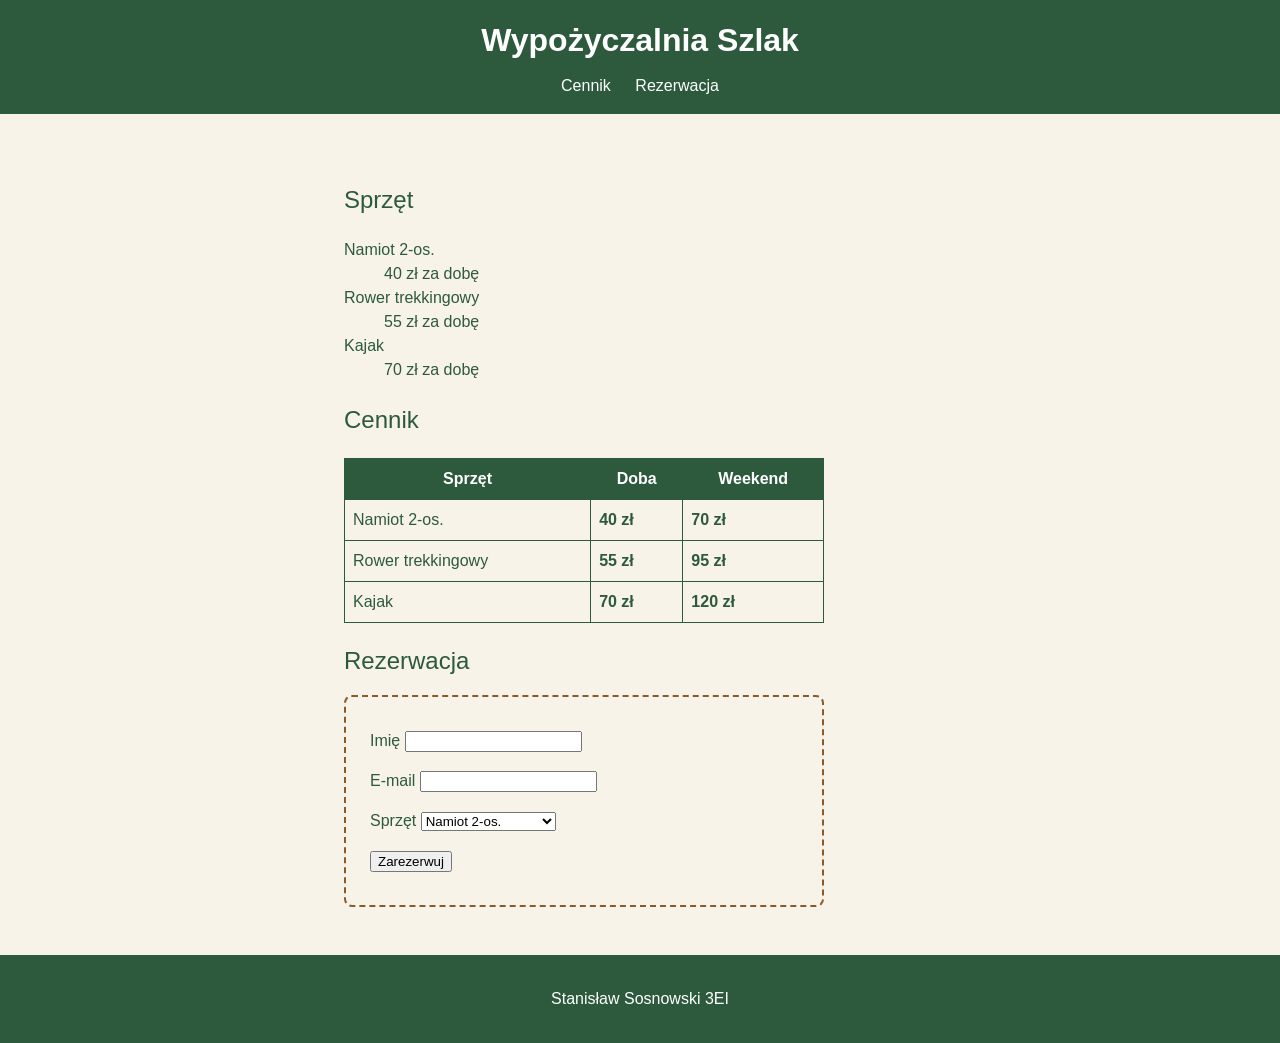
<file: zadanie 3/index.html>
<!DOCTYPE html>
<html lang="pl">
<head>
    <meta charset="UTF-8">
    <meta name="viewport" content="width=device-width, initial-scale=1.0">
    <meta name="author" content="Stanisław Sosnowski 3EI" />
    <title>Szlak — wypożyczalnia</title>
    <link rel="stylesheet" href="style.css" />
</head>
<body>

    <header>
        <h1>Wypożyczalnia Szlak</h1>
        <nav>
            <a href="#cennik">Cennik</a>
            <a href="#rezerwacja">Rezerwacja</a>
        </nav>
    </header>

    <main>
        <section>
            <h2>Sprzęt</h2>
            <dl>
                <dt>Namiot 2-os.</dt>
                <dd>40 zł za dobę</dd>
                <dt>Rower trekkingowy</dt>
                <dd>55 zł za dobę</dd>
                <dt>Kajak</dt>
                <dd>70 zł za dobę</dd>
            </dl>
        </section>

        <section id="cennik">
            <h2>Cennik</h2>
            <table>
                <thead>
                    <tr>
                        <th>Sprzęt</th>
                        <th>Doba</th>
                        <th>Weekend</th>
                    </tr>
                </thead>
                <tbody>
                    <tr>
                        <td>Namiot 2-os.</td>
                        <td class="cena">40 zł</td>
                        <td class="cena">70 zł</td>
                    </tr>
                    <tr>
                        <td>Rower trekkingowy</td>
                        <td class="cena">55 zł</td>
                        <td class="cena">95 zł</td>
                    </tr>
                    <tr>
                        <td>Kajak</td>
                        <td class="cena">70 zł</td>
                        <td class="cena">120 zł</td>
                    </tr>
                </tbody>
            </table>
        </section>

        <section id="rezerwacja">
            <h2>Rezerwacja</h2>
            <form action="#" method="POST">
                <p>
                    <label for="imie">Imię</label>
                    <input type="text" id="imie" name="imie">
                </p>
                <p>
                    <label for="email">E-mail</label>
                    <input type="email" id="email" name="email">
                </p>
                <p>
                    <label for="sprzet">Sprzęt</label>
                    <select id="sprzet" name="sprzet">
                        <option value="namiot">Namiot 2-os.</option>
                        <option value="rower">Rower trekkingowy</option>
                        <option value="kajak">Kajak</option>
                    </select>
                </p>
                <p>
                    <button type="submit">Zarezerwuj</button>
                </p>
            </form>
        </section>
    </main>

    <footer>
        <p>Stanisław Sosnowski 3EI</p>
    </footer>

</body>
</html>
</file>
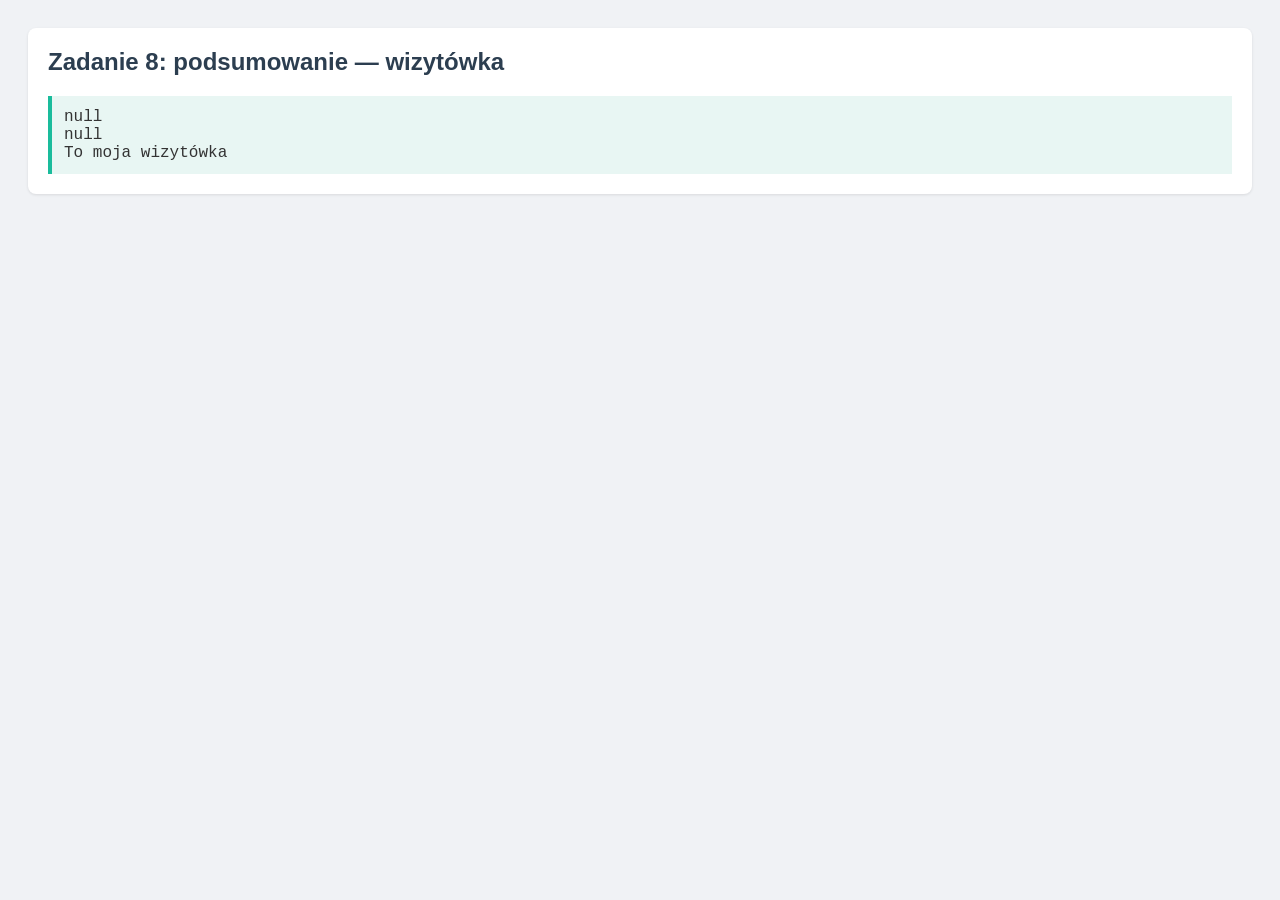
<file: JS/17.09.2026/index.html>
<!DOCTYPE html>
<html lang="pl">
<head>
    <meta charset="UTF-8">
    <meta name="viewport" content="width=device-width, initial-scale=1.0">
    <title>Nauka – Wizytówka</title>
    <link rel="stylesheet" href="style.css">
</head>
<body>
    <div class="card">
        <h2>Zadanie 8: podsumowanie — wizytówka</h2>
        <div class="wynik">
        <script src="script.js"></script>
        </div>
    </div>
</body>
</html>
</file>
<file: zadanie 3/style.css>
body {
    margin: 0;
    padding: 0;
    background-color: rgb(247, 243, 232);
    color: rgb(45, 90, 61);
    font-family: Arial, Helvetica, sans-serif;
    font-size: 16px;
    line-height: 1.5;
}

header {
    background-color: rgb(45, 90, 61);
    color: #ffffff;
    padding: 16px;
    text-align: center;
}

footer {
    background-color: rgb(45, 90, 61);
    color: #ffffff;
    padding: 16px;
    text-align: center;
}

h1 {
    font-weight: 700;
    margin: 0 0 10px 0;
}

h2 {
    font-weight: 400;
}

main {
    width: 640px;
    padding: 24px;
    margin: 24px auto;
    box-sizing: border-box;
}

header nav a {
    color: #ffffff;
    text-decoration: none;
    margin: 0 10px;
}

header nav a:hover {
    color: #c9a227;
}

table {
    width: 480px;
    border-collapse: collapse;
}

th, td {
    border: 1px solid rgb(45, 90, 61);
    padding: 8px;
}

th {
    background-color: rgb(45, 90, 61);
    color: #ffffff;
}

.cena {
    font-weight: bold;
}

#rezerwacja h2 {
    margin-bottom: 16px;
}

form {
    width: 480px;
    padding: 16px 24px;
    border: 2px dashed #8b5a2b;
    border-radius: 8px;
    box-sizing: border-box;
}

input:focus, select:focus, button:focus {
    outline: none;
}
</file>
<file: JS/17.09.2026/style.css>
body { font-family: 'Segoe UI', sans-serif; background-color: #f0f2f5; color: #333; padding: 20px; }
.card { background: #fff; padding: 20px; border-radius: 8px; box-shadow: 0 1px 3px rgba(0,0,0,0.1); }
h2 { color: #2c3e50; margin-top: 0; }
.wynik { padding: 12px; background: #e8f6f3; border-left: 4px solid #1abc9c; font-family: Consolas, 'Courier New', monospace; }
footer { margin-top: 24px; font-size: 0.9rem; color: #666; }
</file>
